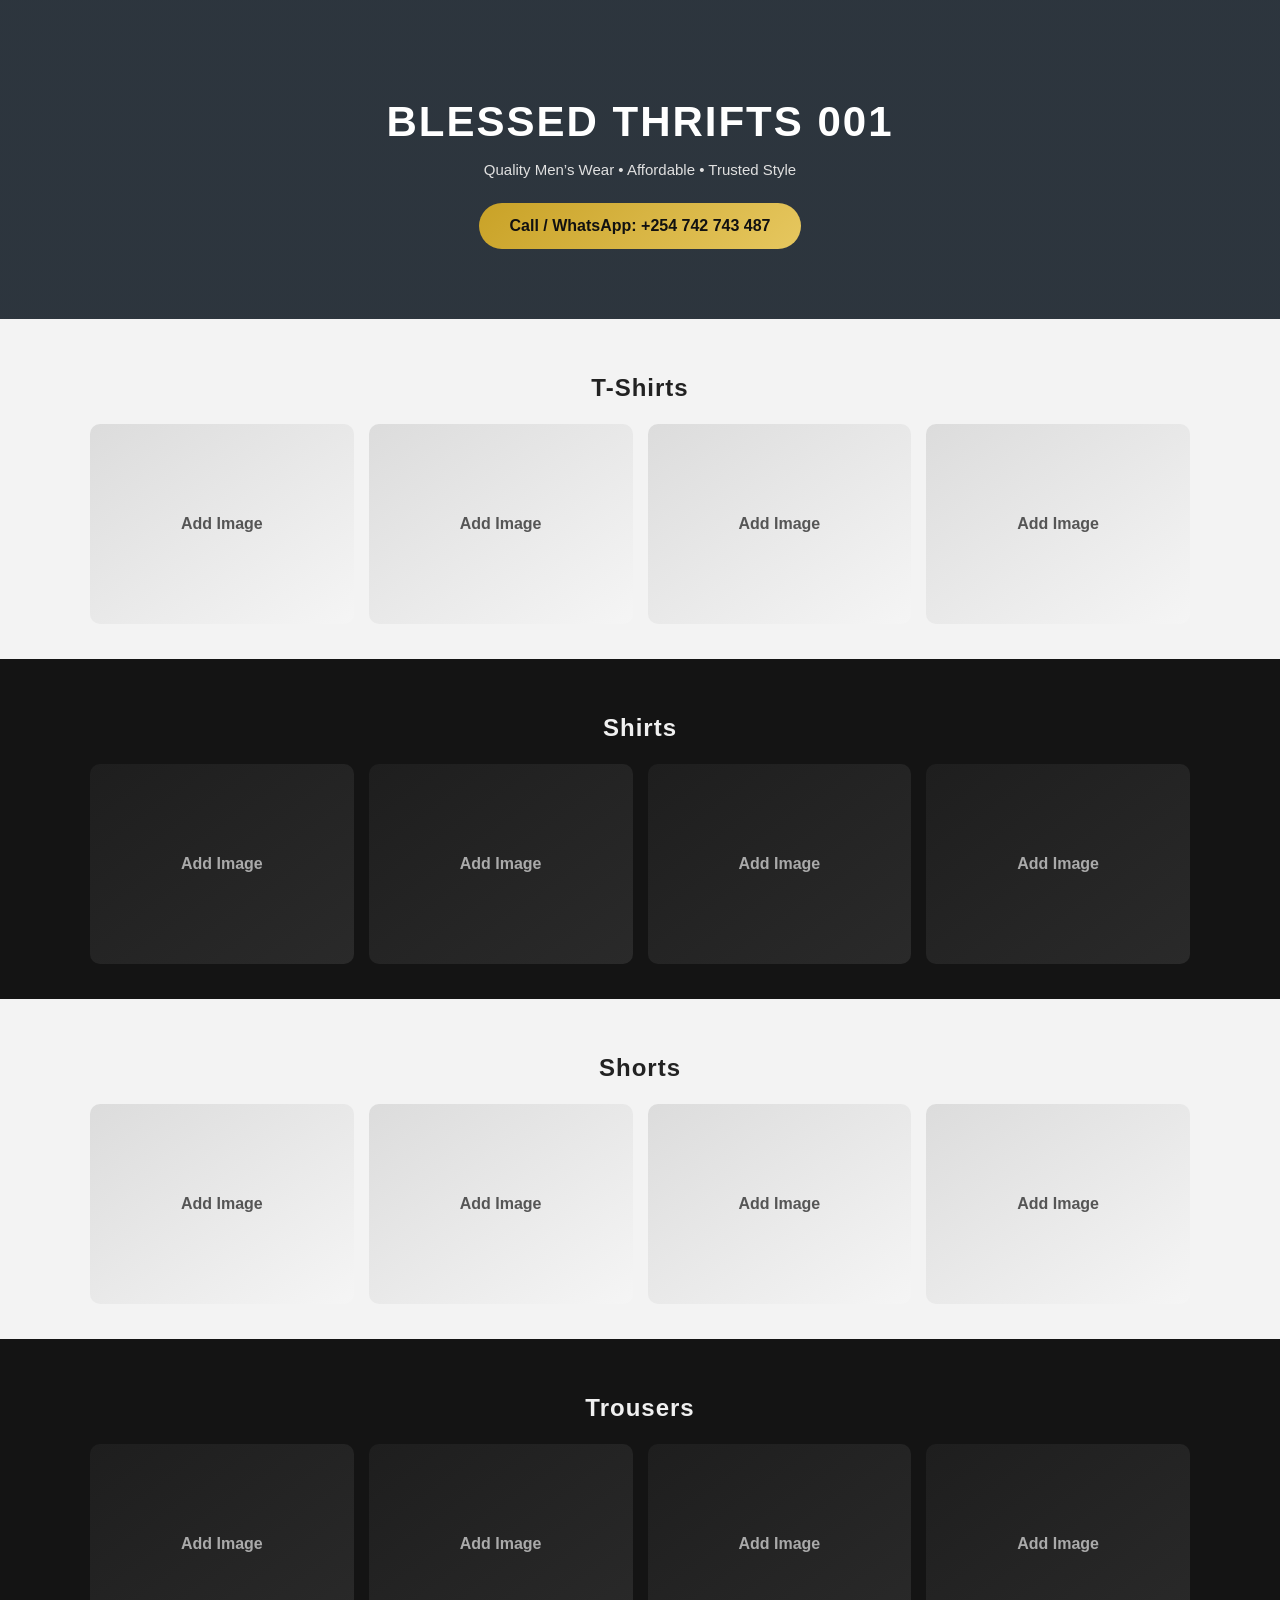
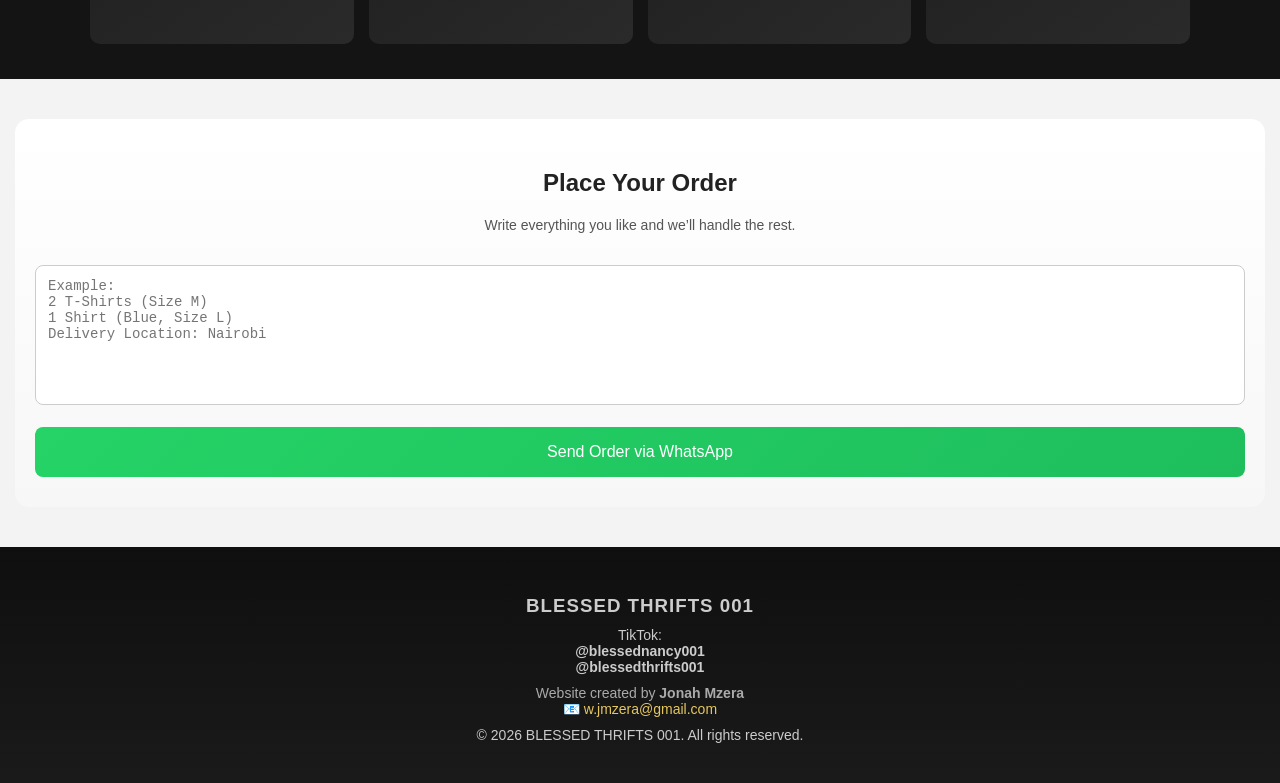
<file: index.html>
<!DOCTYPE html>
<html lang="en">
<head>
    <meta charset="UTF-8">
    <title>BLESSED THRIFTS 001</title>
    <meta name="viewport" content="width=device-width, initial-scale=1.0">
    <link rel="stylesheet" href="style.css">
</head>
<body>

<!-- HERO HEADER -->
<header class="hero">
    <div class="hero-content">
        <h1>BLESSED THRIFTS 001</h1>
        <p>Quality Men’s Wear • Affordable • Trusted Style</p>

        <a class="hero-btn" href="tel:+254742743487">
            Call / WhatsApp: +254 742 743 487
        </a>
    </div>
</header>

<!-- T-SHIRTS -->
<section class="category">
    <h2>T-Shirts</h2>
    <div class="products">
        <div class="product-box">Add Image</div>
        <div class="product-box">Add Image</div>
        <div class="product-box">Add Image</div>
        <div class="product-box">Add Image</div>
    </div>
</section>

<!-- SHIRTS -->
<section class="category dark-section">
    <h2>Shirts</h2>
    <div class="products">
        <div class="product-box">Add Image</div>
        <div class="product-box">Add Image</div>
        <div class="product-box">Add Image</div>
        <div class="product-box">Add Image</div>
    </div>
</section>

<!-- SHORTS -->
<section class="category">
    <h2>Shorts</h2>
    <div class="products">
        <div class="product-box">Add Image</div>
        <div class="product-box">Add Image</div>
        <div class="product-box">Add Image</div>
        <div class="product-box">Add Image</div>
    </div>
</section>

<!-- TROUSERS -->
<section class="category dark-section">
    <h2>Trousers</h2>
    <div class="products">
        <div class="product-box">Add Image</div>
        <div class="product-box">Add Image</div>
        <div class="product-box">Add Image</div>
        <div class="product-box">Add Image</div>
    </div>
</section>

<!-- ORDER -->
<section class="order-section">
    <h2>Place Your Order</h2>
    <p>Write everything you like and we’ll handle the rest.</p>

    <textarea id="orderMessage" placeholder="Example:
2 T-Shirts (Size M)
1 Shirt (Blue, Size L)
Delivery Location: Nairobi"></textarea>

    <button onclick="sendToWhatsApp()">Send Order via WhatsApp</button>
</section>

<!-- FOOTER -->
<footer>
    <div class="footer-content">
        <h3>BLESSED THRIFTS 001</h3>

        <p>
            TikTok:
            <br>
            <strong>@blessednancy001</strong>
            <br>
            <strong>@blessedthrifts001</strong>
        </p>

        <p class="creator">
            Website created by <strong>Jonah Mzera</strong><br>
            📧 <a href="mailto:w.jmzera@gmail.com">w.jmzera@gmail.com</a>
        </p>

        <p class="copyright">
            © 2026 BLESSED THRIFTS 001. All rights reserved.
        </p>
    </div>
</footer>

<script>
function sendToWhatsApp() {
    var message = document.getElementById("orderMessage").value;

    if (message.trim() === "") {
        alert("Please write your order first.");
        return;
    }

    var phoneNumber = "254742743487";
    var fullMessage = "Hello BLESSED THRIFTS 001,\n\nI would like to order:\n" + message;

    var whatsappURL = "https://wa.me/" + phoneNumber + "?text=" + encodeURIComponent(fullMessage);
    window.open(whatsappURL, "_blank");
}
</script>

</body>
</html>
</file>
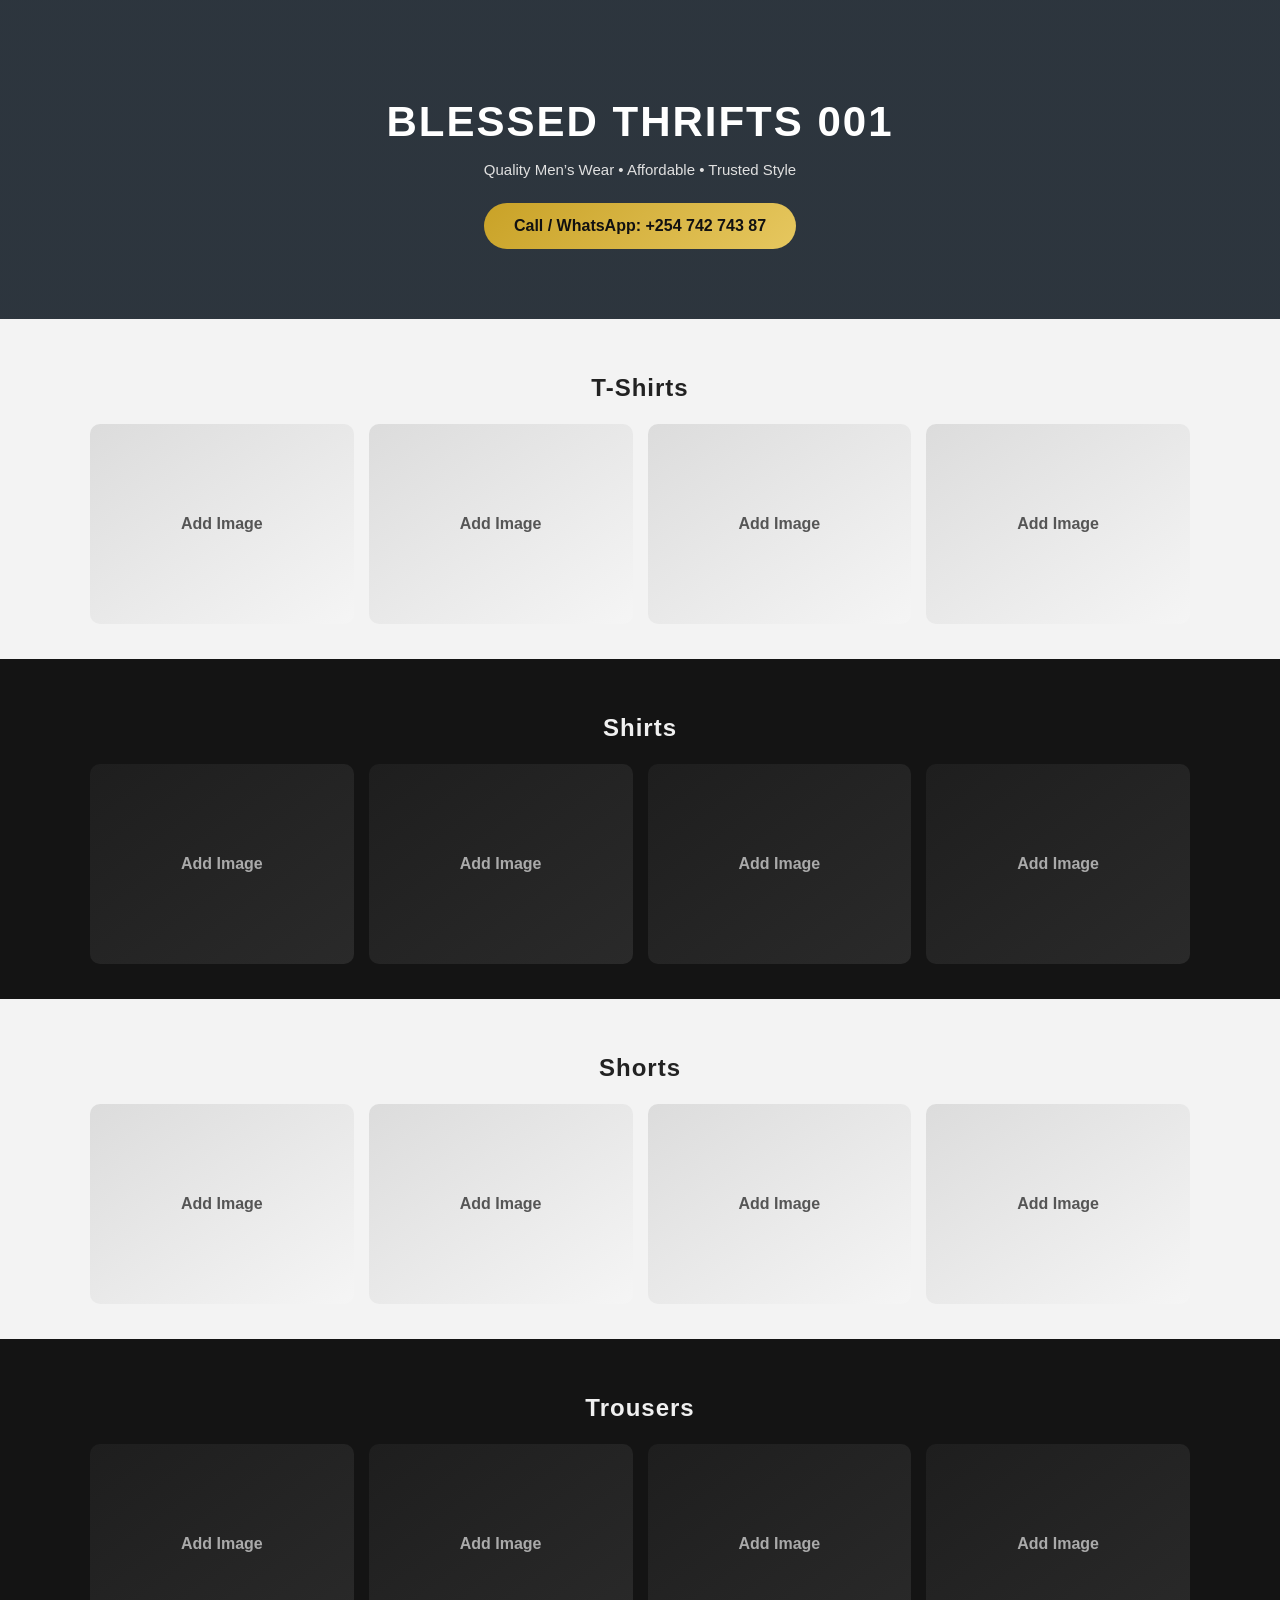
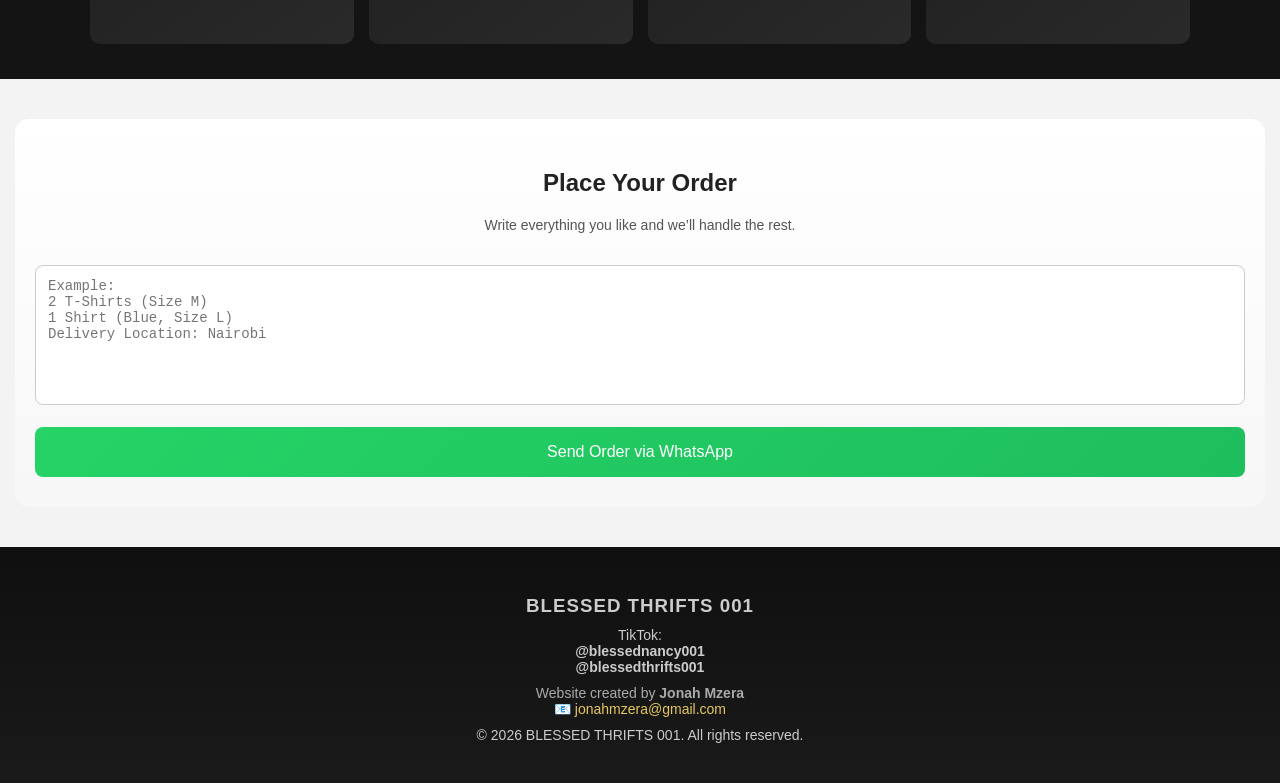
<file: blessed.html>
<!DOCTYPE html>
<html lang="en">
<head>
    <meta charset="UTF-8">
    <title>BLESSED THRIFTS 001</title>
    <meta name="viewport" content="width=device-width, initial-scale=1.0">
    <link rel="stylesheet" href="style.css">
</head>
<body>

<!-- HERO HEADER -->
<header class="hero">
    <div class="hero-content">
        <h1>BLESSED THRIFTS 001</h1>
        <p>Quality Men’s Wear • Affordable • Trusted Style</p>

        <a class="hero-btn" href="tel:+25474274387">
            Call / WhatsApp: +254 742 743 87
        </a>
    </div>
</header>

<!-- T-SHIRTS -->
<section class="category">
    <h2>T-Shirts</h2>
    <div class="products">
        <div class="product-box">Add Image</div>
        <div class="product-box">Add Image</div>
        <div class="product-box">Add Image</div>
        <div class="product-box">Add Image</div>
    </div>
</section>

<!-- SHIRTS -->
<section class="category dark-section">
    <h2>Shirts</h2>
    <div class="products">
        <div class="product-box">Add Image</div>
        <div class="product-box">Add Image</div>
        <div class="product-box">Add Image</div>
        <div class="product-box">Add Image</div>
    </div>
</section>

<!-- SHORTS -->
<section class="category">
    <h2>Shorts</h2>
    <div class="products">
        <div class="product-box">Add Image</div>
        <div class="product-box">Add Image</div>
        <div class="product-box">Add Image</div>
        <div class="product-box">Add Image</div>
    </div>
</section>

<!-- TROUSERS -->
<section class="category dark-section">
    <h2>Trousers</h2>
    <div class="products">
        <div class="product-box">Add Image</div>
        <div class="product-box">Add Image</div>
        <div class="product-box">Add Image</div>
        <div class="product-box">Add Image</div>
    </div>
</section>

<!-- ORDER -->
<section class="order-section">
    <h2>Place Your Order</h2>
    <p>Write everything you like and we’ll handle the rest.</p>

    <textarea id="orderMessage" placeholder="Example:
2 T-Shirts (Size M)
1 Shirt (Blue, Size L)
Delivery Location: Nairobi"></textarea>

    <button onclick="sendToWhatsApp()">Send Order via WhatsApp</button>
</section>

<!-- FOOTER -->
<footer>
    <div class="footer-content">
        <h3>BLESSED THRIFTS 001</h3>

        <p>
            TikTok:
            <br>
            <strong>@blessednancy001</strong>
            <br>
            <strong>@blessedthrifts001</strong>
        </p>

        <p class="creator">
            Website created by <strong>Jonah Mzera</strong><br>
            📧 <a href="mailto:jonahmzera@gmail.com">jonahmzera@gmail.com</a>
        </p>

        <p class="copyright">
            © 2026 BLESSED THRIFTS 001. All rights reserved.
        </p>
    </div>
</footer>

<script>
function sendToWhatsApp() {
    var message = document.getElementById("orderMessage").value;

    if (message.trim() === "") {
        alert("Please write your order first.");
        return;
    }

    var phoneNumber = "25474274387";
    var fullMessage = "Hello BLESSED THRIFTS 001,\n\nI would like to order:\n" + message;

    var whatsappURL = "https://wa.me/" + phoneNumber + "?text=" + encodeURIComponent(fullMessage);
    window.open(whatsappURL, "_blank");
}
</script>

</body>
</html>
</file>
<file: style.css>
/* RESET */
* {
    box-sizing: border-box;
}

body {
    margin: 0;
    font-family: 'Segoe UI', Arial, sans-serif;
    background-color: #f3f3f3;
    color: #222;
}

/* HERO HEADER */
.hero {
    background: linear-gradient(
        rgba(10, 20, 30, 0.85),
        rgba(10, 20, 30, 0.85)
    );
    padding: 70px 15px;
    text-align: center;
    color: white;
}

.hero-content h1 {
    font-size: 32px;
    letter-spacing: 2px;
    margin-bottom: 10px;
}

.hero-content p {
    font-size: 15px;
    margin-bottom: 25px;
    color: #e0e0e0;
}

.hero-btn {
    display: inline-block;
    padding: 14px 30px;
    background: linear-gradient(135deg, #c9a227, #e6c75f);
    color: #111;
    text-decoration: none;
    font-weight: bold;
    border-radius: 30px;
}

/* CATEGORY */
.category {
    padding: 35px 15px;
    background-color: #f3f3f3;
}

.dark-section {
    background-color: #141414;
    color: #f0f0f0;
}

.category h2 {
    text-align: center;
    margin-bottom: 22px;
    letter-spacing: 1px;
}

/* PRODUCTS GRID */
.products {
    display: grid;
    grid-template-columns: repeat(2, 1fr);
    gap: 15px;
}

/* PRODUCT PLACEHOLDER */
.product-box {
    height: 200px;
    background: linear-gradient(145deg, #dcdcdc, #f5f5f5);
    border-radius: 10px;
    display: flex;
    align-items: center;
    justify-content: center;
    font-weight: bold;
    color: #555;
}

.dark-section .product-box {
    background: linear-gradient(145deg, #1e1e1e, #2a2a2a);
    color: #aaa;
}

/* ORDER SECTION */
.order-section {
    background: linear-gradient(180deg, #ffffff, #f7f7f7);
    margin: 40px 15px;
    padding: 30px 20px;
    border-radius: 14px;
}

.order-section h2 {
    text-align: center;
}

.order-section p {
    text-align: center;
    font-size: 14px;
    color: #555;
}

.order-section textarea {
    width: 100%;
    height: 140px;
    margin: 18px 0;
    padding: 12px;
    font-size: 14px;
    border-radius: 8px;
    border: 1px solid #ccc;
    resize: none;
}

.order-section button {
    width: 100%;
    padding: 16px;
    background: linear-gradient(135deg, #25D366, #1ebe5d);
    color: white;
    border: none;
    font-size: 16px;
    border-radius: 8px;
    cursor: pointer;
}

/* FOOTER */
footer {
    background: linear-gradient(180deg, #0f0f0f, #1a1a1a);
    color: #ccc;
    text-align: center;
    padding: 30px 15px;
}

.footer-content h3 {
    margin-bottom: 10px;
    letter-spacing: 1px;
}

.footer-content p {
    font-size: 14px;
    margin: 10px 0;
}

.footer-content a {
    color: #e6c75f;
    text-decoration: none;
}

.creator {
    font-size: 13px;
    color: #aaa;
    margin-top: 15px;
}

copyright {
    font-size: 12px;
    color: #777;
}

/* TABLET */
@media (min-width: 768px) {
    .products {
        grid-template-columns: repeat(3, 1fr);
    }

    .hero-content h1 {
        font-size: 42px;
    }
}

/* DESKTOP */
@media (min-width: 1024px) {
    .products {
        grid-template-columns: repeat(4, 1fr);
        max-width: 1100px;
        margin: auto;
    }
}
</file>
